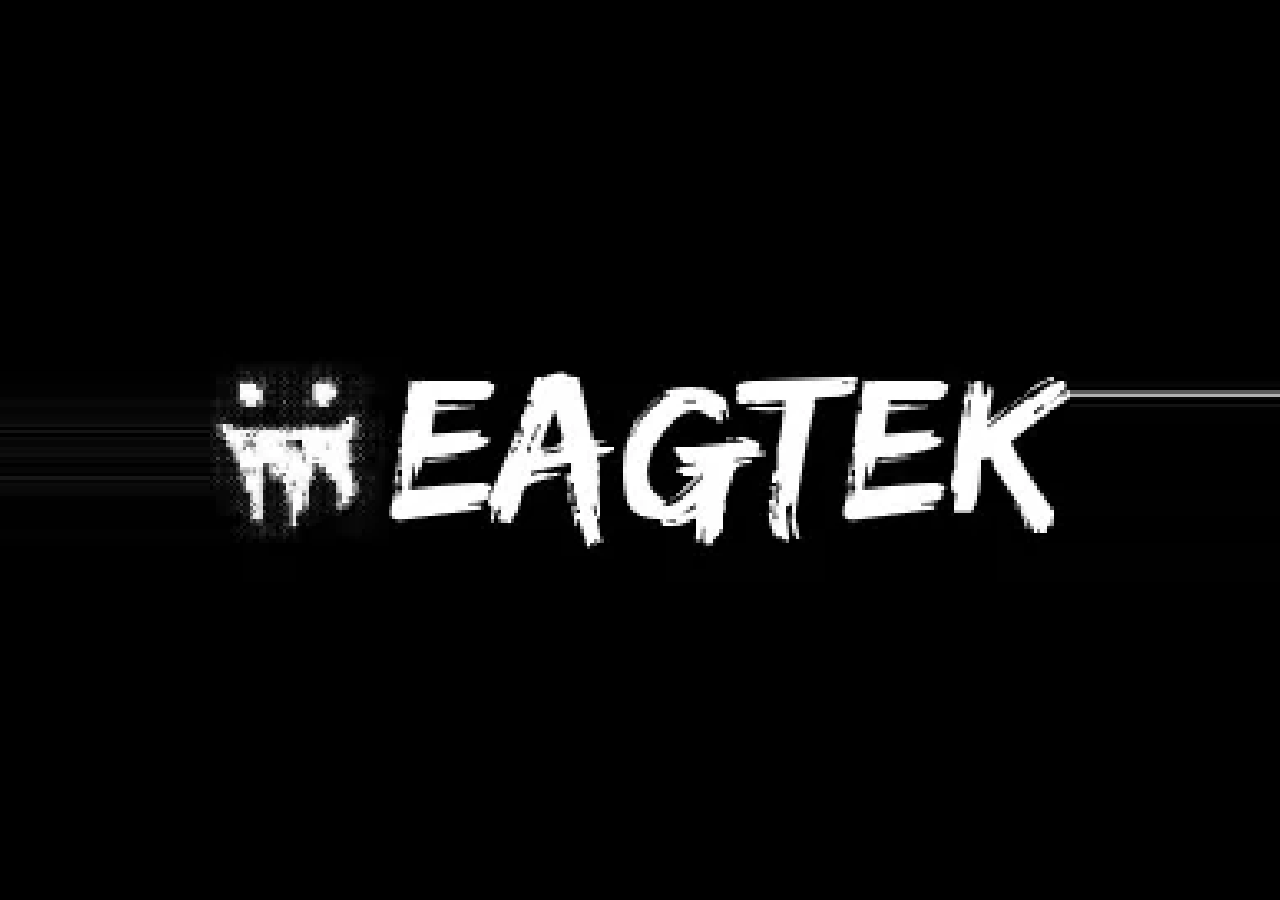
<file: eaglercraft_js_client/index.html>
<!DOCTYPE html>
<html style="width:100%;height:100%;background-color:black;">
	<head>
		<meta charset="UTF-8" />
		<meta name="viewport" content="width=device-width, initial-scale=1.0, minimum-scale=1.0, maximum-scale=1.0" />
		<meta name="description" content="EaglercraftX 1.8 test directory HTML page" />
		<meta name="keywords" content="eaglercraft, eaglercraftx, minecraft, 1.8, 1.8.8" />
		<title>EaglercraftX 1.8</title>
		<meta property="og:locale" content="en-US" />
		<meta property="og:type" content="website" />
		<meta property="og:title" content="EaglercraftX 1.8" />
		<meta property="og:description" content="test directory HTML page" />
		<link type="image/png" rel="shortcut icon" href="favicon.png" />
		<script type="text/javascript" src="classes.js"></script>
		<script type="text/javascript">
			"use strict";
			window.addEventListener("load", function() {
				if(window.location.href.indexOf("file:") === 0) {
					alert("HTTP please, do not open this file locally, run a local HTTP server and load it via HTTP");
				}else {
					var relayId = Math.floor(Math.random() * 3);
					window.eaglercraftXOpts = {
						demoMode: false,
						container: "game_frame",
						assetsURI: "assets.epk",
						localesURI: "lang/",
						worldsDB: "worlds",
						logInvalidCerts: true,
						crashOnUncaughtExceptions: true,
						servers: [
							{ addr: "ws://localhost:8081/", name: "Local test server" }
						],
						relays: [
							{ addr: "wss://relay.deev.is/", comment: "lax1dude relay #1", primary: relayId === 0 },
							{ addr: "wss://relay.lax1dude.net/", comment: "lax1dude relay #2", primary: relayId === 1 },
							{ addr: "wss://relay.shhnowisnottheti.me/", comment: "ayunami relay #1", primary: relayId === 2 }
						]
					};

					var q = window.location.search;
					if((typeof q === "string") && q[0] === "?" && (typeof window.URLSearchParams !== "undefined")) {
						q = new window.URLSearchParams(q);
						var s = q.get("server");
						if(s) window.eaglercraftXOpts.joinServer = s;
					}

					main();
				}
			});
		</script>
	</head>
	<body style="margin:0px;width:100%;height:100%;overflow:hidden;background-color:black;" id="game_frame">
	</body>
</html>
</file>
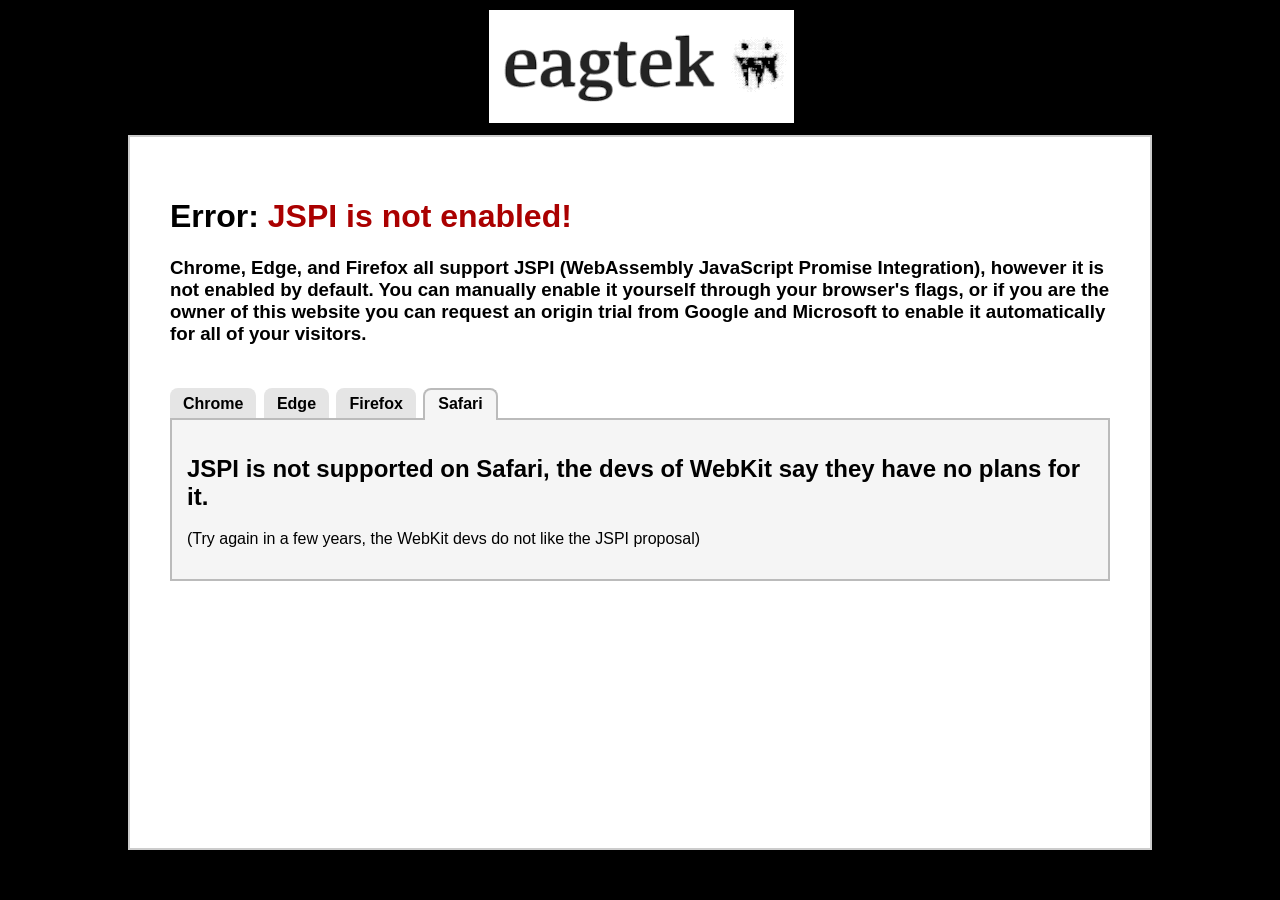
<file: eaglercraft_wasm_client/index.html>
<!DOCTYPE html>
<html style="width:100%;height:100%;background-color:black;">
	<head>
		<meta charset="UTF-8" />
		<meta name="viewport" content="width=device-width, initial-scale=1.0, minimum-scale=1.0, maximum-scale=1.0" />
		<meta name="description" content="Play minecraft 1.8 in your browser" />
		<meta name="keywords" content="eaglercraft, eaglercraftx, minecraft, 1.8, 1.8.8" />
		<title>EaglercraftX 1.8 WASM-GC</title>
		<meta property="og:locale" content="en-US" />
		<meta property="og:type" content="website" />
		<meta property="og:title" content="EaglercraftX 1.8 WASM-GC" />
		<meta property="og:description" content="Play minecraft 1.8 in your browser" />
		<meta property="og:image" content="favicon.png" />
		<link type="image/png" rel="shortcut icon" href="favicon.png" />
		<script type="text/javascript" src="bootstrap.js"></script>
		<script type="text/javascript">
			"use strict";
			window.addEventListener("load", function() {
				if(window.location.href.indexOf("file:") === 0) {
					alert("HTTP please, do not open this file locally, run a local HTTP server and load it via HTTP");
				}else {
					
					// %%%%%%%%% launch options %%%%%%%%%%%%
					
					var relayId = Math.floor(Math.random() * 3);
					window.eaglercraftXOpts = {
						demoMode: false,
						container: "game_frame",
						assetsURI: "assets.epw",
						worldsDB: "worlds",
						servers: [
							/* example: { addr: "ws://localhost:8081/", name: "Local test server" } */
						],
						relays: [
							{ addr: "wss://relay.deev.is/", comment: "lax1dude relay #1", primary: relayId == 0 },
							{ addr: "wss://relay.lax1dude.net/", comment: "lax1dude relay #2", primary: relayId == 1 },
							{ addr: "wss://relay.shhnowisnottheti.me/", comment: "ayunami relay #1", primary: relayId == 2 }
						]
					};
					
					// %%%%%%%%%%%%%%%%%%%%%%%%%%%%%%%%%%%%%
					
					var q = window.location.search;
					if((typeof q === "string") && q[0] === "?" && (typeof window.URLSearchParams !== "undefined")) {
						q = new window.URLSearchParams(q);
						var s = q.get("server");
						if(s) window.eaglercraftXOpts.joinServer = s;
					}
					
					main();
					
				}
			});
		</script>
	</head>
	<body style="margin:0px;width:100%;height:100%;overflow:hidden;background-color:black;" id="game_frame"></body>
</html>
</file>
